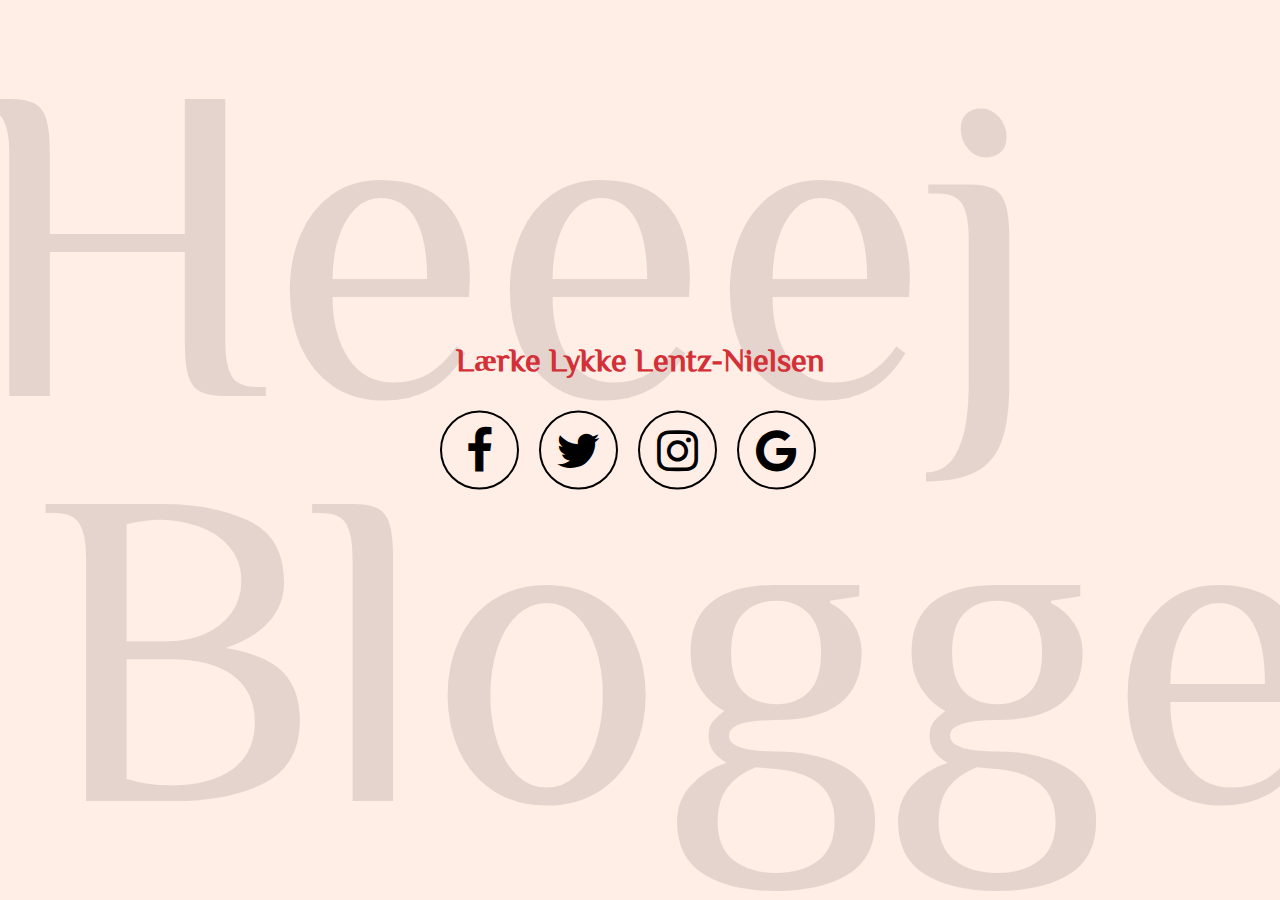
<file: index.html>
<!DOCTYPE html>
<html>

  <head>
    <meta charset="utf-8">
    <meta name="viewport" content="width=device-width, initial-scale=1">
    <title>Lærkes Dårlige Blog lavet på 10min</title>

    <link href="https://fonts.googleapis.com/css?family=ZCOOL+XiaoWei" rel="stylesheet">
    <link href="https://maxcdn.bootstrapcdn.com/font-awesome/4.7.0/css/font-awesome.min.css" rel="stylesheet" integrity="sha384-wvfXpqpZZVQGK6TAh5PVlGOfQNHSoD2xbE+QkPxCAFlNEevoEH3Sl0sibVcOQVnN" crossorigin="anonymous">
    <link rel="stylesheet" href="style.css">
  </head>

  <body>

<p class="hej">Heeej</p><p class="blog">Bloggen...</p>
<h1>Lærke Lykke Lentz-Nielsen</h1>

    <div class="wrapper">
      <ul>
        <li class="facebook"><a href="https://www.youtube.com/watch?v=dQw4w9WgXcQ"><i class="fa fa-facebook fa-3x" aria-hidden="true"></i></a></li>
        <li class="twitter"><a href="https://www.youtube.com/watch?v=dQw4w9WgXcQ"><i class="fa fa-twitter fa-3x" aria-hidden="true"></i></a></li>
        <li class="instagram"><a href="https://www.youtube.com/watch?v=dQw4w9WgXcQ"><i class="fa fa-instagram fa-3x" aria-hidden="true"></i></a></li>
        <li class="google"><a href="https://www.youtube.com/watch?v=dQw4w9WgXcQ"><i class="fa fa-google fa-3x" aria-hidden="true"></i></a></li>
      </ul>
    </div>

  </body>
</html>
</file>
<file: style.css>
* {
  margin: 0;
  padding: 0;
}

body {
  background: rgb(255, 238, 230)  ;
  overflow: hidden;
}

h1{
  color: #D33037;
  position: absolute;
  font-family: 'ZCOOL XiaoWei', serif;
  top: 40%;
  left: 50%;
  transform: translate(-50%, -50%);
}

.hej{
  left: -3%;
  font-family: 'ZCOOL XiaoWei', serif;
  position: absolute;
  font-size: 450px;
  opacity: .1;
  color: black;
}

.blog{
  top: 45%;
  left: 3%;
  font-family: 'ZCOOL XiaoWei', serif;
  position: absolute;
  font-size: 450px;
  opacity: .1;
  color: black;
}

.wrapper {
  position: absolute;
  top: 50%;
  left: 50%;
  transform: translate(-50%, -50%);
  width: 420px;
}

.wrapper ul {
  list-style: none;
}

.wrapper ul li {
  width: 75px;
  height: 75px;
  line-height: 75px;
  margin: 0 10px;
  text-align: center;
  cursor: pointer;
  border-radius: 50%;
  border: 2px solid black;
  float: left;
}

.wrapper ul li .fa {
  color: black;
  margin-top: 14px;
}

.wrapper ul li:hover.facebook {
  border: 2px solid #3b5998;
  box-shadow: 0 0 15px #3b5998;
  transition: all 0.5s ease;
}

.wrapper ul li:hover .fa-facebook {
  color: #3b5998;
  text-shadow: 0 0 15px #3b5998;
  transition: all 0.5s ease;
}

/*twitter*/
.wrapper ul li:hover.twitter {
  border: 2px solid #00aced;
  box-shadow: 0 0 15px #00aced;
  transition: all 0.5s ease;
}

.wrapper ul li:hover .fa-twitter {
  color: #00aced;
  text-shadow: 0 0 15px #00aced;
  transition: all 0.5s ease;
}

/* instagram */
.wrapper ul li:hover.instagram {
  border: 2px solid #bc2a8d;
  box-shadow: 0 0 15px #bc2a8d;
  transition: all 0.5s ease;
}

.wrapper ul li:hover .fa-instagram {
  color: #bc2a8d;
  text-shadow: 0 0 15px #bc2a8d;
  transition: all 0.5s ease;
}

/* google */
.wrapper ul li:hover.google {
  border: 2px solid #dd4b39;
  box-shadow: 0 0 15px #dd4b39;
  transition: all 0.5s ease;
}

.wrapper ul li:hover .fa-google {
  color: #dd4b39;
  text-shadow: 0 0 15px #dd4b39;
  transition: all 0.5s ease;
}


















@media (max-width: 376px){
  * {
    margin: 0;
    padding: 0;
  }

  body {
    background: rgb(255, 238, 230);
    overflow: hidden;
  }

  h1{
    color: #D33037;
    position: absolute;
    font-family: 'ZCOOL XiaoWei', serif;
    top: 30%;
    left: 45%;
    transform: translate(-50%, -50%);
  }

  .hej{
    right: -25%;
    top: 20%;
    transform: rotate(90deg);
    position: absolute;
    font-size: 150px;
    opacity: .1;
    color: black;
  }

  .blog{
    right: 50%;
    top: 10%;
    transform: rotate(90deg);
    position: absolute;
    font-size: 150px;
    opacity: .1;
    color: black;
  }

  .wrapper {
    position: absolute;
    top: 45%;
    left: 57%;
    transform: translate(-50%, -50%);
    width: 420px;
  }

  .wrapper ul {
    list-style: none;
  }

  .wrapper ul li {
    width: 57.5px;
    height: 57.5px;
    line-height: 57.5px;
    margin: 0 5px;
    text-align: center;
    cursor: pointer;
    border-radius: 50%;
    border: 2px solid black;
    float: left;
  }

  .wrapper ul li .fa {
    color: black;
    margin-top: 7px;
  }

  .wrapper ul li:hover.facebook {
    border: 2px solid #3b5998;
    box-shadow: 0 0 15px #3b5998;
    transition: all 0.5s ease;
  }

  .wrapper ul li:hover .fa-facebook {
    color: #3b5998;
    text-shadow: 0 0 15px #3b5998;
    transition: all 0.5s ease;
  }

  /*twitter*/
  .wrapper ul li:hover.twitter {
    border: 2px solid #00aced;
    box-shadow: 0 0 15px #00aced;
    transition: all 0.5s ease;
  }

  .wrapper ul li:hover .fa-twitter {
    color: #00aced;
    text-shadow: 0 0 15px #00aced;
    transition: all 0.5s ease;
  }

  /* instagram */
  .wrapper ul li:hover.instagram {
    border: 2px solid #bc2a8d;
    box-shadow: 0 0 15px #bc2a8d;
    transition: all 0.5s ease;
  }

  .wrapper ul li:hover .fa-instagram {
    color: #bc2a8d;
    text-shadow: 0 0 15px #bc2a8d;
    transition: all 0.5s ease;
  }

  /* google */
  .wrapper ul li:hover.google {
    border: 2px solid #dd4b39;
    box-shadow: 0 0 15px #dd4b39;
    transition: all 0.5s ease;
  }

  .wrapper ul li:hover .fa-google {
    color: #dd4b39;
    text-shadow: 0 0 15px #dd4b39;
    transition: all 0.5s ease;
  }
}
</file>
